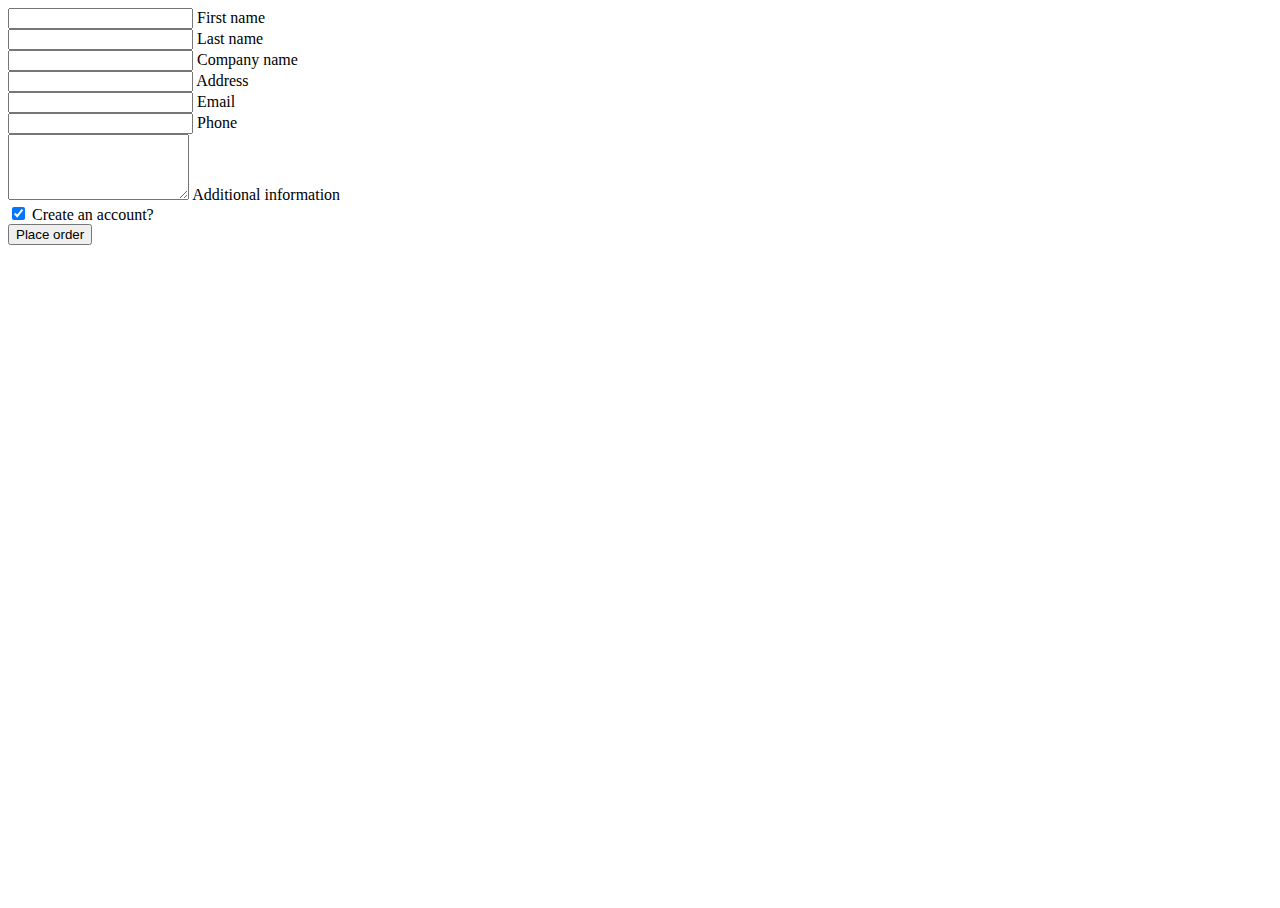
<file: formDKVay.html>
<!DOCTYPE html>
<html lang="en">
<head>
    <meta charset="UTF-8">
    <title>Form Đăng Ký Vay</title>
    <style>
        html,
        body,
        .intro {
            height: 100%;
        }

        .bg-image-vertical {
            position: relative;
            overflow: hidden;
            background-repeat: no-repeat;
            background-position: right center;
            background-size: auto 100%;
        }
    </style>
    <link href="https://cdn.jsdelivr.net/npm/bootstrap@5.2.2/dist/css/bootstrap.min.css" rel="stylesheet" integrity="sha384-Zenh87qX5JnK2Jl0vWa8Ck2rdkQ2Bzep5IDxbcnCeuOxjzrPF/et3URy9Bv1WTRi" crossorigin="anonymous">
    <script src="https://cdn.jsdelivr.net/npm/bootstrap@5.2.2/dist/js/bootstrap.bundle.min.js" integrity="sha384-OERcA2EqjJCMA+/3y+gxIOqMEjwtxJY7qPCqsdltbNJuaOe923+mo//f6V8Qbsw3" crossorigin="anonymous"></script>
</head>
<body>
<form>
    <!-- 2 column grid layout with text inputs for the first and last names -->
    <div class="row mb-4">
        <div class="col">
            <div class="form-outline">
                <input type="text" id="form6Example1" class="form-control" />
                <label class="form-label" for="form6Example1">First name</label>
            </div>
        </div>
        <div class="col">
            <div class="form-outline">
                <input type="text" id="form6Example2" class="form-control" />
                <label class="form-label" for="form6Example2">Last name</label>
            </div>
        </div>
    </div>

    <!-- Text input -->
    <div class="form-outline mb-4">
        <input type="text" id="form6Example3" class="form-control" />
        <label class="form-label" for="form6Example3">Company name</label>
    </div>

    <!-- Text input -->
    <div class="form-outline mb-4">
        <input type="text" id="form6Example4" class="form-control" />
        <label class="form-label" for="form6Example4">Address</label>
    </div>

    <!-- Email input -->
    <div class="form-outline mb-4">
        <input type="email" id="form6Example5" class="form-control" />
        <label class="form-label" for="form6Example5">Email</label>
    </div>

    <!-- Number input -->
    <div class="form-outline mb-4">
        <input type="number" id="form6Example6" class="form-control" />
        <label class="form-label" for="form6Example6">Phone</label>
    </div>

    <!-- Message input -->
    <div class="form-outline mb-4">
        <textarea class="form-control" id="form6Example7" rows="4"></textarea>
        <label class="form-label" for="form6Example7">Additional information</label>
    </div>

    <!-- Checkbox -->
    <div class="form-check d-flex justify-content-center mb-4">
        <input class="form-check-input me-2" type="checkbox" value="" id="form6Example8" checked />
        <label class="form-check-label" for="form6Example8"> Create an account? </label>
    </div>

    <!-- Submit button -->
    <button type="submit" class="btn btn-primary btn-block mb-4">Place order</button>
</form>
</body>
</html>
</file>
